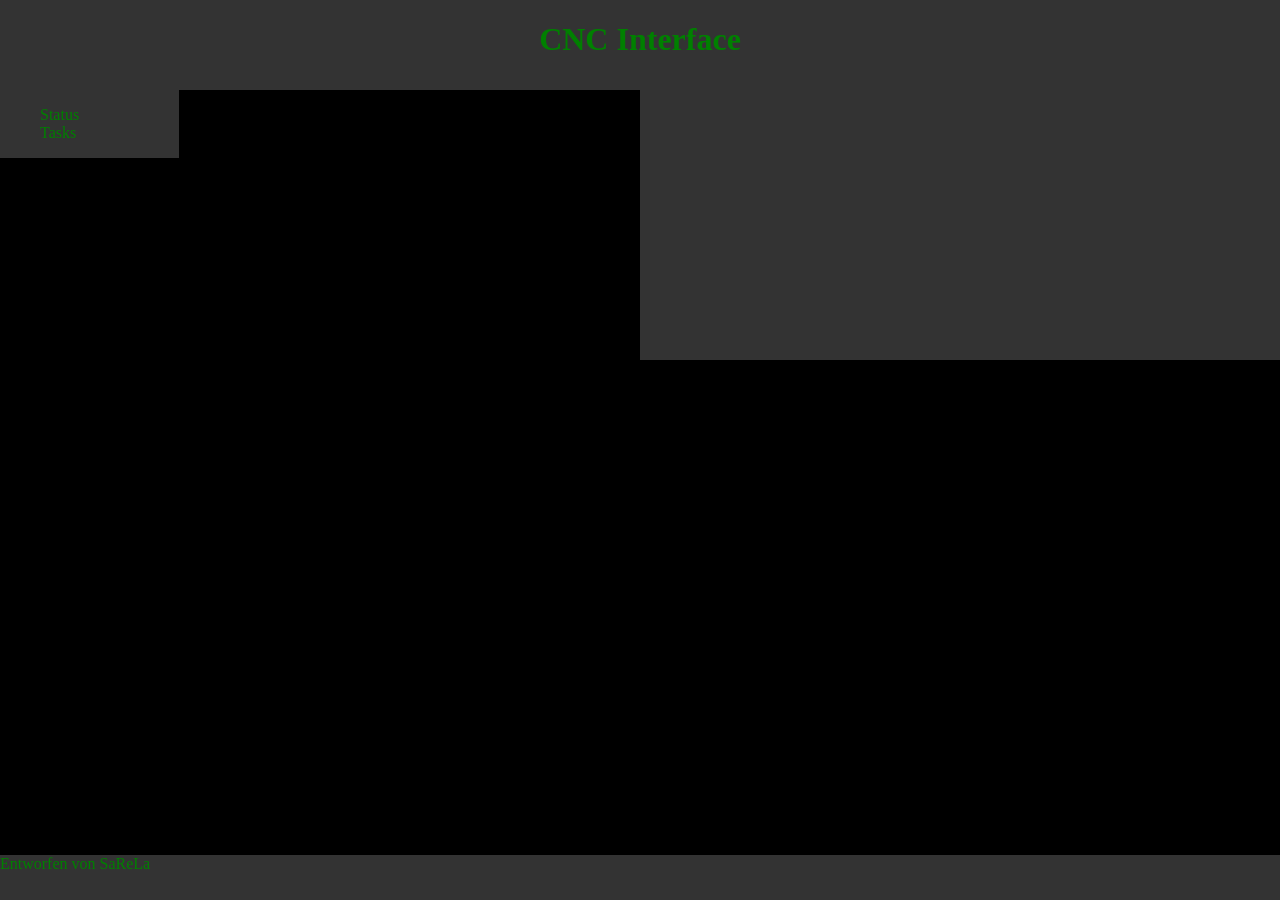
<file: CNC/Interface/index.html>
<!DOCTYPE html>
<html lang="de">

<head>
    <meta charset="UTF-8">
    <meta name="description" content="Botnet">
    <meta name="keywords" content="HTML,CSS">
    <meta name="author" content="SaReLa">
    <meta name="viewport" content="width=device-width, initial-scale=1.0">
    <link rel="stylesheet" type="text/CSS" href="./design/index.css">
    <link rel="stylesheet" type="text/CSS" href="./design/print.css">
	<meta name="viewport" content="width=device-width, initial-scale=1.0, user-scalable=no">
	<!-- spezial Methoden der api von Javaskript-->
	<script language="javascript" type="text/javascript" src="./jsdata/filltable.js"></script>
	<script language="javascript" type="text/javascript" src="./jsdata/toogleButton.js"></script>
	<script language="javascript" type="text/javascript" src="./jsdata/sortTable.js"></script>
	<script language="javascript" type="text/javascript" src="./jsdata/postRequest.js"></script>
	<script language="javascript" type="text/javascript" src="./jsdata/fillTasks.js"></script>
	<script language="javascript" type="text/javascript" src="./jsdata/aktualisieren.js"></script>
	<title>Botnet</title>
</head>

<body>
	<header>
		<h1>CNC Interface</h1>
	</header>
	<aside>
		<menu>
			<ul>
				<li><a href="#status">Status</a></li>
				<li><a href="#tasks">Tasks</a></li>
			</ul>
		</menu>
	</aside>
	<!-- Erstellung einer Tabelle mit 5 Spalten -->
	<main>
		<section id="status" class="content">
			<table id="status-overview">
				<thead>
					<tr>
						<th onclick="sortierenTabelle('id', false);">ID  &#8593 &#8595 </th>
						<th onclick="sortierenTabelle('ip', false);">IP  &#8593 &#8595 </th>
						<th onclick="sortierenTabelle('task', false);">Task  &#8593 &#8595 </th>
						<th onclick="sortierenTabelle('workload', false);">Workload  &#8593 &#8595 </th>
						<th>Action</th> 
					</tr>
				</thead>
				<tbody>
				</tbody>
			</table>
		</section>
		<section id="tasks" class="content">
			<form id="tasks-form">
				Type:
				<select name = "type" id="type">
				<option value="hash-md5">Hash MD5</option>
				<option value="hash-sha256">Hash-sha256</option>
				<option value="crack-md5">Crack-MD5</option>
				</select>
				Data:
				<input type="text" name ="inhaltDesTasks" id="inhaltDesTasks">
				<button type="button" id="sendTask" class="tasksButton" onclick="senden();">Send Task</button>
			</form>
			<table id="tasks-overview">
				<thead>
					<tr>
						<th onclick="sortierenTasks('id', false);">ID  &#8593 &#8595 </th>
						<th onclick="sortierenTasks('type', false);">Type  &#8593 &#8595 </th>
						<th>Input</th>
						<th>Output</th>
					</tr>
				</thead>
				<tbody>
				</tbody>
			</table>
		</section>
	</main>

	<footer>Entworfen von SaReLa</footer>
	
	<!-- hier werden die skripts ausgeführt welche beim seiteneintritt geladen werden und keine Onclick methode nutzen-->
	<script>
		tabelleninhalt();
		taskTabelleninhalt();
		aktualisieren();
	</script>
</body>
</html>
</file>
<file: CNC/Interface/design/index.css>
/*Grunddesign*/
body{
	background-color: #000000;
	color: green;
}

/*Kopfzeile*/
header{
	background-color: #333333;
	text-align:center;
	position: absolute;
	left: 0;
	right: 0;
	top: 0;
	height: 10%;
	width: 100%;
}

/*linke seite*/
menu {
	background-color: #333333;
	position: fixed;
	width: 14%;
	height: auto;
	left: 0;
	top: 10%;
	padding: 0;
	margin: 0;
}

/*Hover von links im menü*/
menu a:hover {
	color: red;
}

/*einstellungen für den zuletzt ausgewählten link*/
menu a:focus{
	background-color: #330000;
}

/*hauptteil*/
main {
	background-color: #333333;
	position: absolute;
	width: 50%;
	height: 30%;
	right: 0;
	left: 50%;
	top: 10%;
}

/*Tabelle*/
#status-overview,thead,tbody,th,tr,td{
	border: 1px solid;
    border-collapse: collapse;
	text-align: center;
}

table{
	table-layout:fixed;
    word-wrap:break-word;
    width: 100%;
}

/*Zeile im body beim Hovern*/
tbody tr:hover{
	background-color: #000000;
}

/*Für nicht ausgewählten inhalt*/
section.content{
	position: absolute;
	width: 100%;
	height: 100%;
	margin-top: -100%;
	-webkit-transition: all 0.7s ease;
	transition: all 0.7s ease;
	overflow: auto;
}

/*Für ausgewählten inhalt*/
section.content:target{
	margin-top:0;
}

/*Liste*/
ul{
	padding: 10;
	float: left;
}

/*unterpunkte der liste*/
li {
	padding: 0;
	list-style-type: none;
}

/*allgemeine einstellungen für links*/
a{
	color: green;
	text-decoration: none;
}

/*Grundeinstellung für buttons*/
button {
    background-color: green;
	padding: 4px;
    border: none;
    color: white;
}

/*button in der status tabelle*/
.mainButton{
	width: 100%;
	height: 100%;
}

/*Button zum tasks schicken*/
.tasksButton {
	width: 25%;
	height: 100%;
}

/*Fuß zeile*/
footer{
	background-color: #333333;
	position: absolute;
	bottom: 0;
	left: 0;
	right: 0;
	height: 5%;
}
</file>
<file: CNC/Interface/design/print.css>
/**/
</file>
